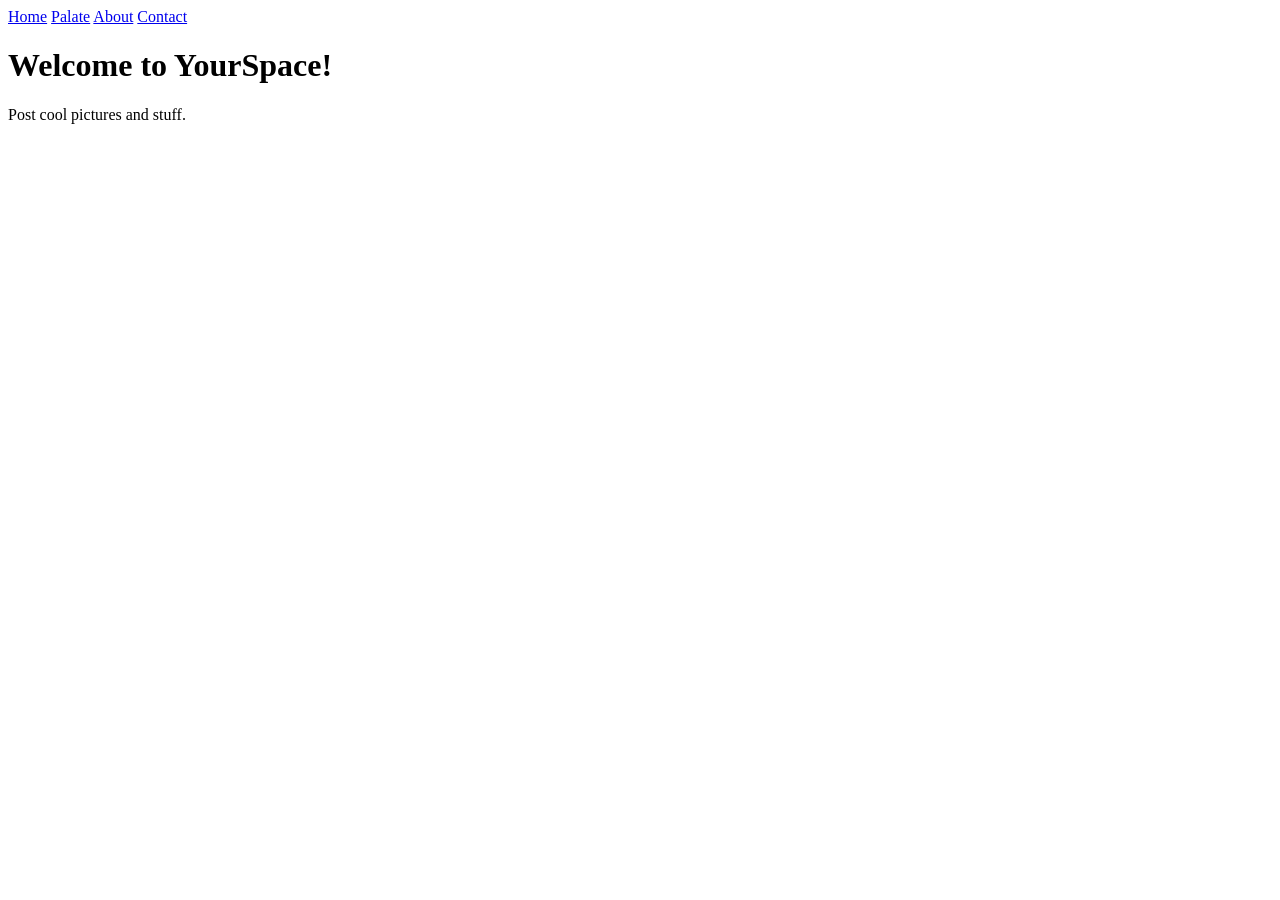
<file: about.html>
<!DOCTYPE html>
<html>
    <head>
        <title>About Us</title>
    </head>
    <body>
        <div id="links">
            <a href="index.html">Home</a>
            <a href="palate.html">Palate</a>
            <a href="about.html">About</a>
            <a href="contact.html">Contact</a>
        </div>
        <h1>Welcome to YourSpace!</h1>
        <p>Post cool pictures and stuff.</p>
    </body>
</html>
</file>
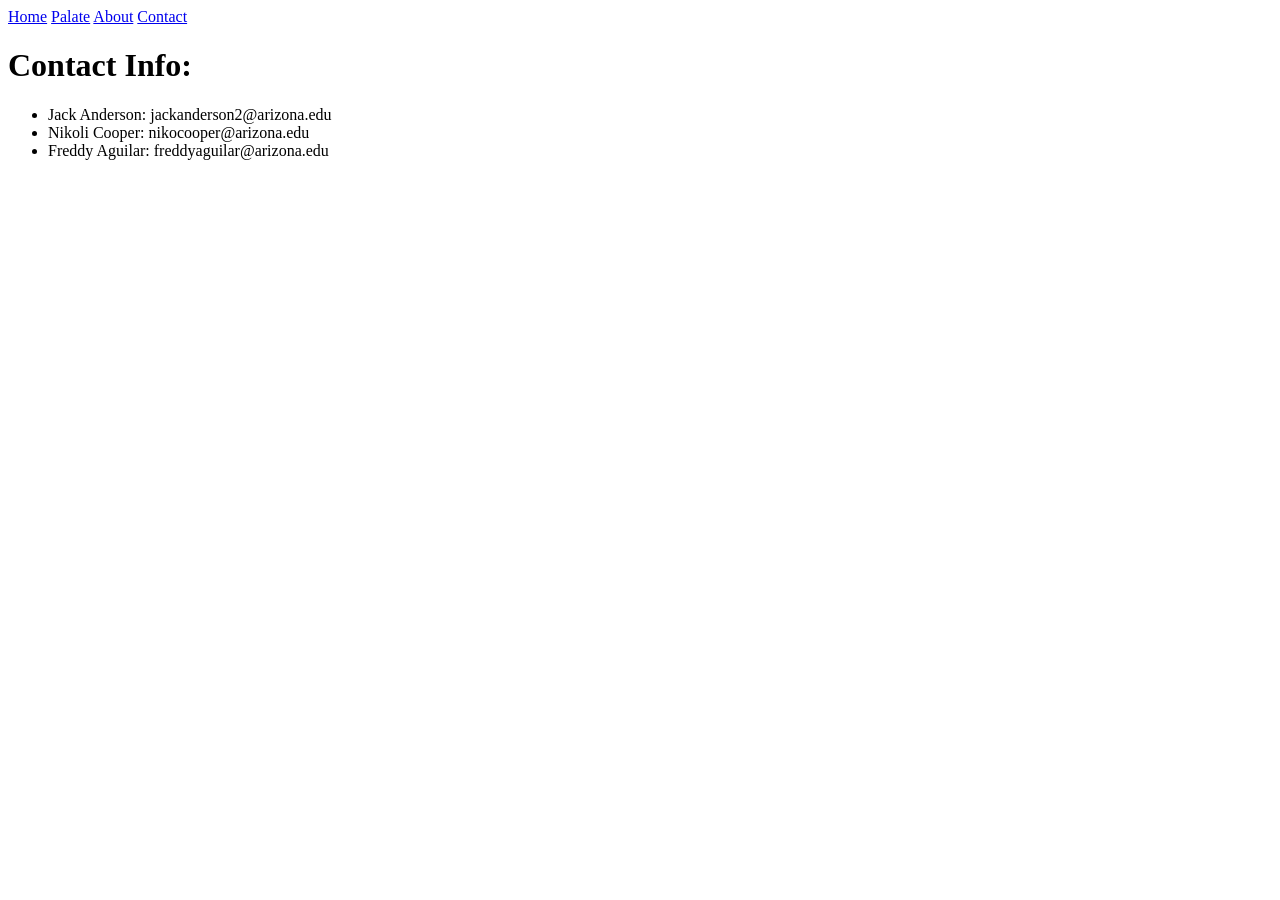
<file: contact.html>
<!DOCTYPE html>
<html>
    <head>
        <title>Contact</title>
    </head>
    <body>
        <div id="links">
            <a href="index.html">Home</a>
            <a href="palate.html">Palate</a>
            <a href="about.html">About</a>
            <a href="contact.html">Contact</a>
        </div>
        <h1>Contact Info:</h1>
        <ul>
            <li>Jack Anderson: jackanderson2@arizona.edu</li>
            <li>Nikoli Cooper: nikocooper@arizona.edu</li>
            <li>Freddy Aguilar: freddyaguilar@arizona.edu</li>
        </ul>
    </body>
</html>
</file>
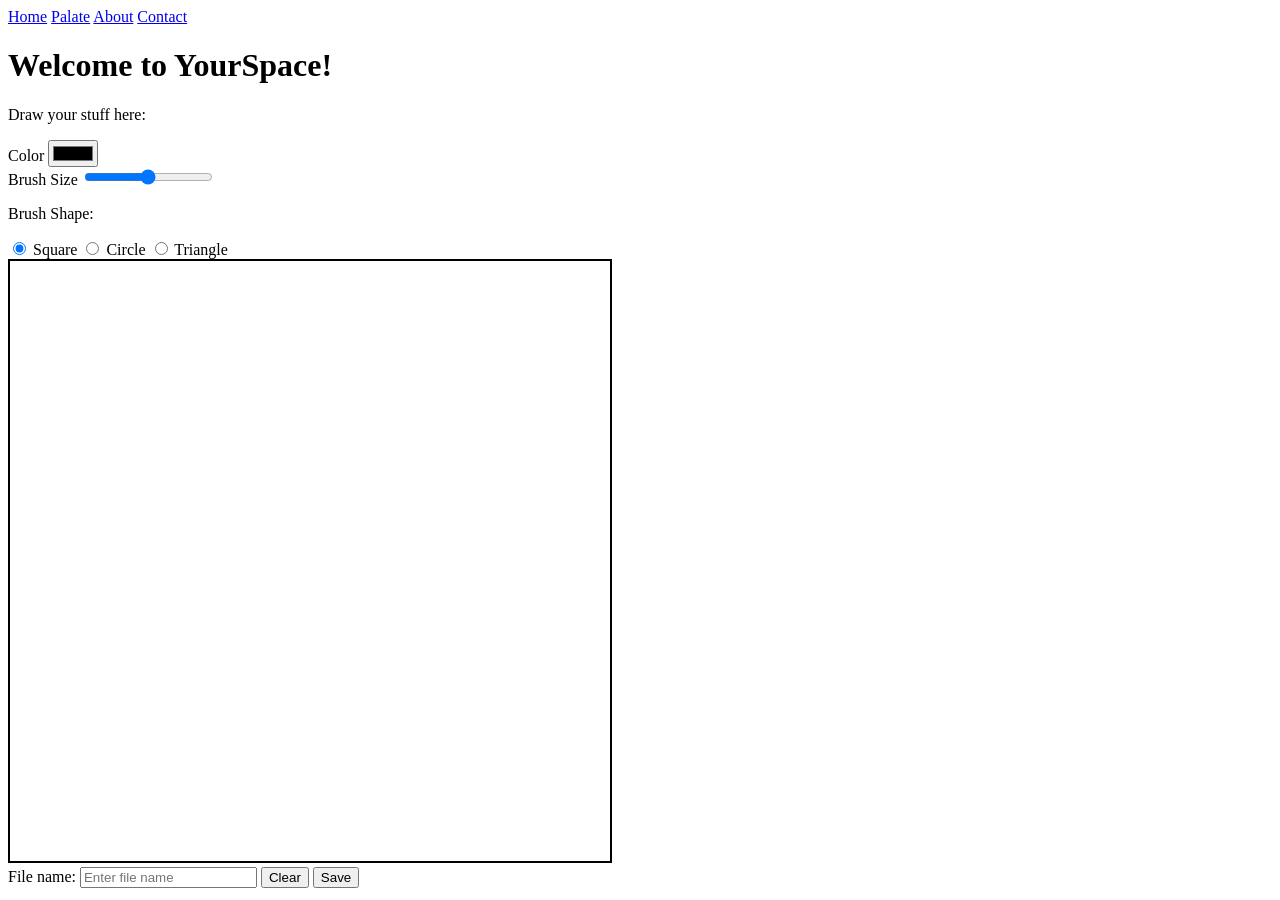
<file: palate.html>
<!DOCTYPE html>
<html>
    <head>
        <title>About Us</title>
    </head>
    <body>
        <div id="links">
            <a href="index.html">Home</a>
            <a href="palate.html">Palate</a>
            <a href="about.html">About</a>
            <a href="contact.html">Contact</a>
        </div>
        <h1>Welcome to YourSpace!</h1>
        <p>Draw your stuff here:</p>
        <label for="color">Color</label>
        <input type="color" id="color"><br>
        <label for="size">Brush Size</label>
        <input type="range" id="size"><br>
        <p>Brush Shape:</p>

        <input type="radio" id="square" name="shape" value="square" checked>
        <label for="square">Square</label>

        <input type="radio" id="circle" name="shape" value="circle">
        <label for="circle">Circle</label>

        <input type="radio" id="triangle" name="shape" value="triangle">
        <label for="triangle">Triangle</label><br>

        <canvas id="canv" width= "600" height= "600" style="border: 2px solid black;">

        </canvas><br>
        <label for="filename">File name:</label>
        <input type="text" id="filename" placeholder="Enter file name">
        <button type="button" onclick="clearC()">Clear</button>
        <button type="button" onclick="saveC()">Save</button>
    </body>
    <script>

        // saves the canvas to pics directory
        
        async function saveC() {
            const canvas = document.getElementById('canv');
            const filename = document.getElementById('filename').value.trim();

            if (!filename) {
                alert('Please enter a post name.');
                return;
            }

            try {
                const response = await fetch('/save', {
                    method: 'POST',
                    headers: {
                        'Content-Type': 'application/json'
                    },
                    body: JSON.stringify({
                        filename: filename,
                        image: canvas.toDataURL('image/png')
                    })
                });

                const result = await response.text();

                if (!response.ok) {
                    throw new Error(result);
                }

                alert(result);

            } catch (error) {
                console.error('Save error:', error);
                alert('Could not save post: ' + error.message);
            }
        }


        // clears the canvas
        function clearC() {
            const canvas = document.getElementById('canv');
            const ctx = canvas.getContext('2d');

            ctx.clearRect(0, 0, canvas.width, canvas.height);
        }

        // draws on the canvas
        function draw(event, canvas) {
            const rect = canvas.getBoundingClientRect();

            const x = event.clientX - rect.left;
            const y = event.clientY - rect.top;

            const color = document.getElementById('color').value;
            const size = document.getElementById('size').value;

            const shape = document.querySelector('input[name="shape"]:checked').value;

            const ctx = canvas.getContext('2d');

            ctx.fillStyle = color;

            if (shape === "square") {
                ctx.fillRect(x-size/2, y-size/2, size, size);
            }

            else if (shape === "circle") {
                ctx.beginPath();
                ctx.arc(x, y, size / 2, 0, 2 * Math.PI);
                ctx.fill();
            }

            else if (shape === "triangle") {
                ctx.beginPath();
                ctx.moveTo(x, y - size / 2);
                ctx.lineTo(x - size / 2, y + size / 2);
                ctx.lineTo(x + size / 2, y + size / 2);
                ctx.closePath();
                ctx.fill();
            }
        }

        const canvas = document.getElementById('canv');


        let drawing = false;

        canvas.addEventListener('mousedown', (event) => {
            drawing = true;
            draw(event, canvas);  // Draw immediately on click
        });

        canvas.addEventListener('mouseup', () => {
            drawing = false;
        });

        canvas.addEventListener('mouseleave', () => {
            drawing = false;
        });

        canvas.addEventListener('mousemove', (event) => {
            if (drawing) {
                draw(event, canvas);
            }
        });

    </script>
</html>
</file>
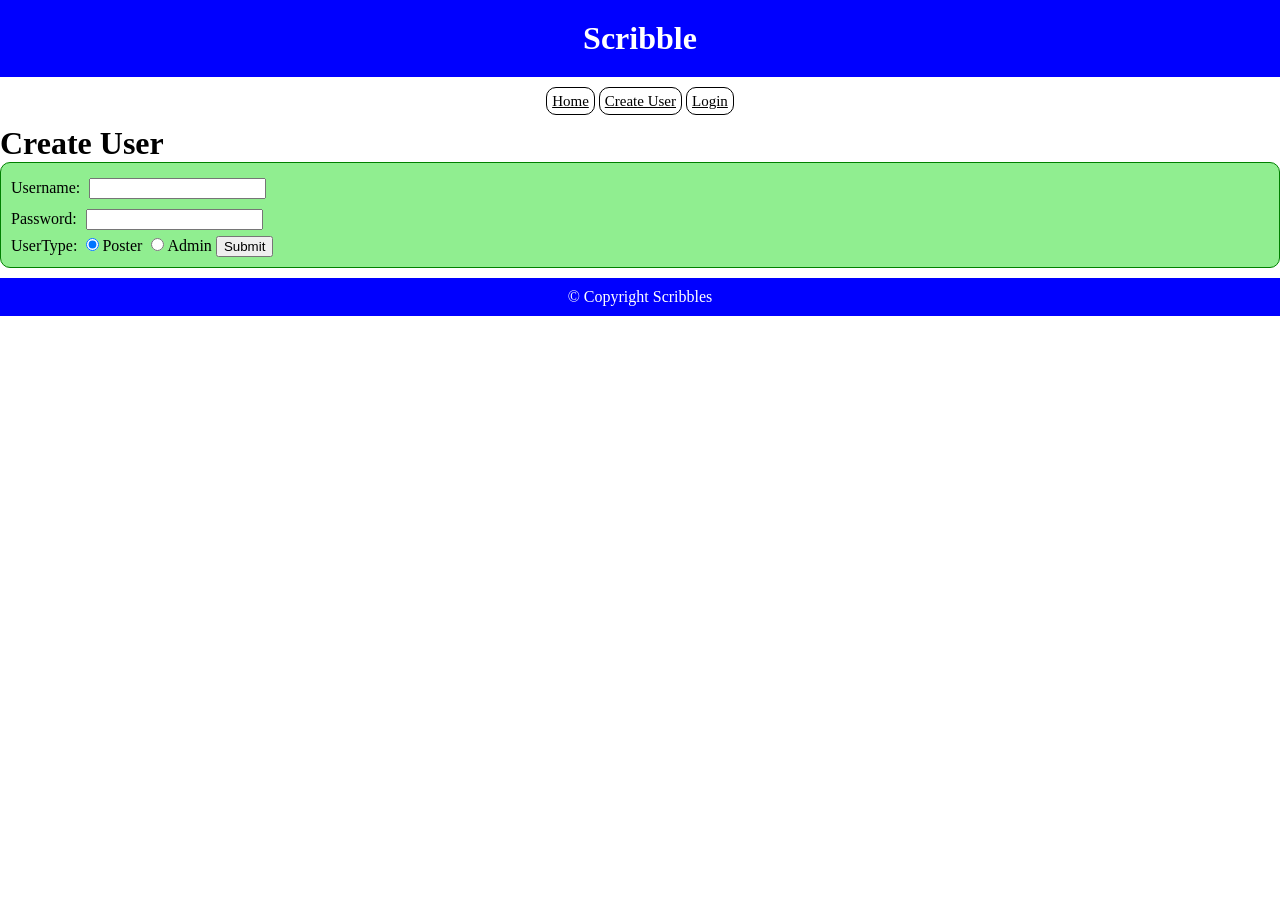
<file: 337 Project/htmls/create.html>
<!DOCTYPE html>
<html>
    <head>
        <link rel="stylesheet" href="style.css">
        <script src="project_source.js"></script>
    </head>
    <body>
        <header>
            <h1>Scribble</h1>
        </header>
        <nav>
            <a href="/home">Home</a>
            <a href="/create">Create User</a>
            <a href="/login">Login</a>
        </nav>
        <h1>Create User</h1>
        <div>  
            <form action="/create_user_action" method="POST">
                Username: <input type="text" name="username" style="margin:5px"><br>
                Password: <input type="password" name="password" style="margin:5px"><br>
                UserType: <input type="radio" name="usertype" value="poster" checked>Poster
                <input type="radio" name="usertype" value="admin">Admin
                <input type="submit">
            </form>
        </div>
        <footer>
            &copy; Copyright Scribbles
        </footer>
    </body>
</html>
</file>
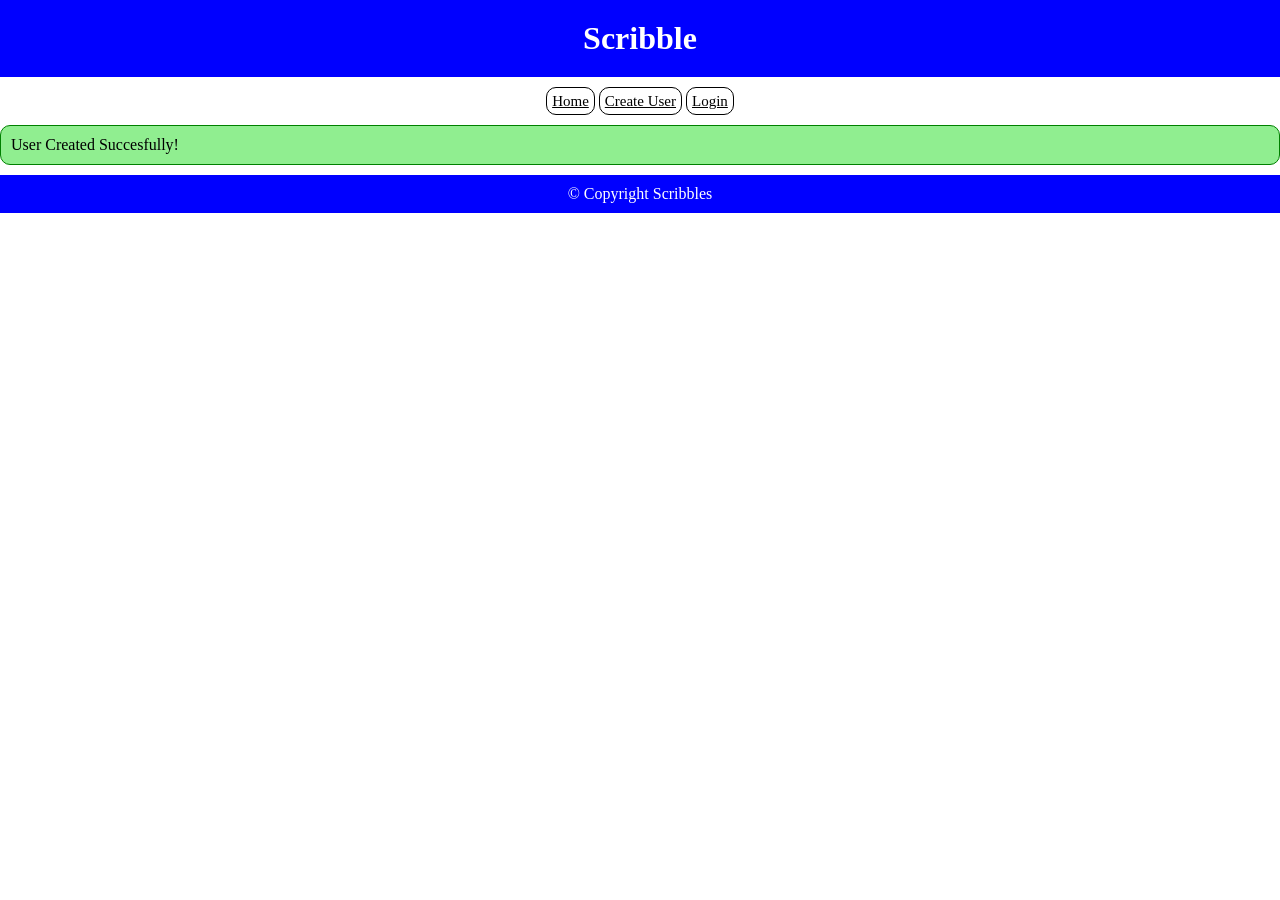
<file: 337 Project/htmls/creation_action.html>
<!DOCTYPE html>
<html>
    <head>
        <link rel="stylesheet" href="style.css">
        <script src="project_source.js"></script>
    </head>
    <body>
        <header>
            <h1>Scribble</h1>
        </header>
        <nav>
            <a href="/home">Home</a>
            <a href="/create">Create User</a>
            <a href="/login">Login</a>
        </nav>
        <div>User Created Succesfully!</div>
        <footer>
            &copy; Copyright Scribbles
        </footer>
    </body>
</html>
</file>
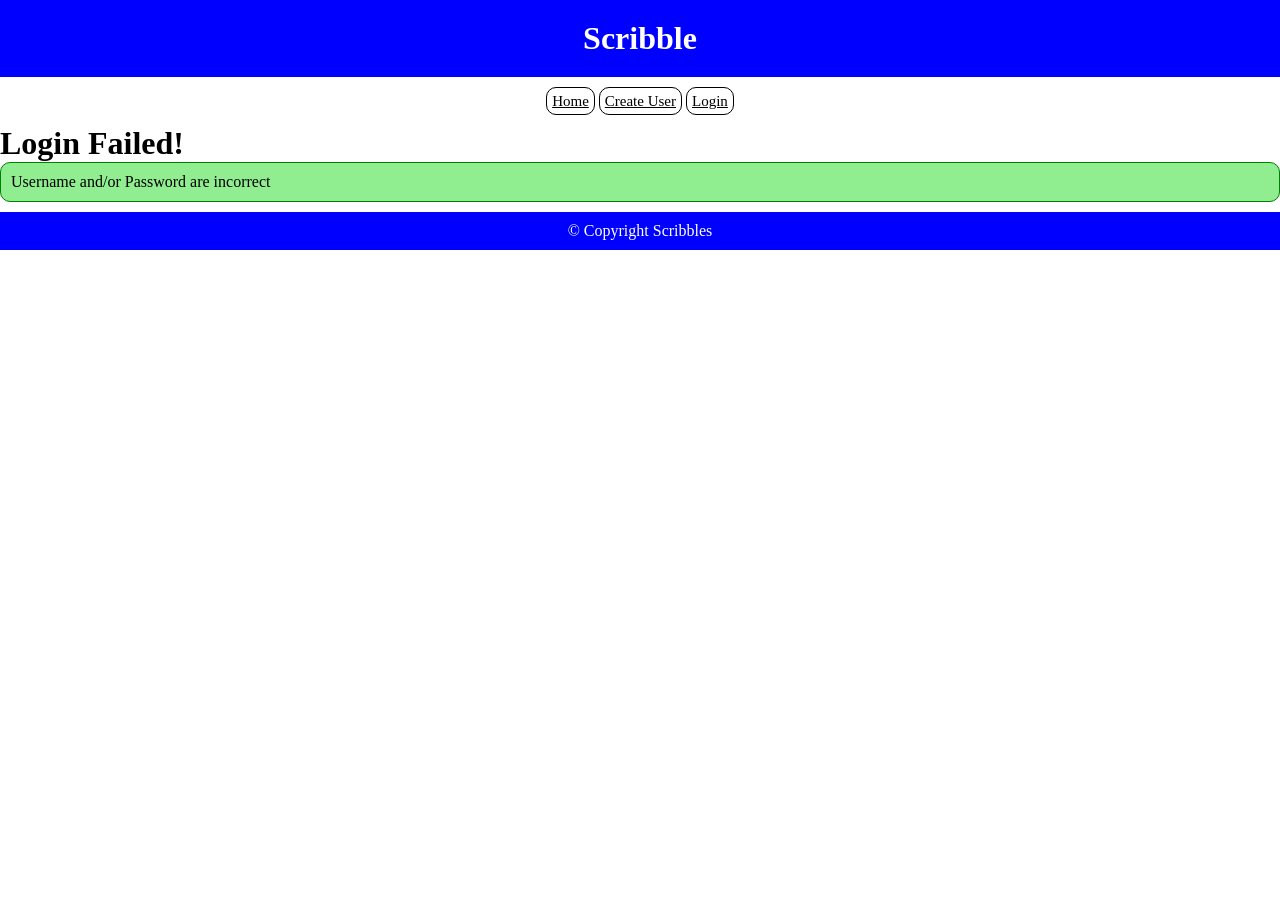
<file: 337 Project/htmls/failed_login_action.html>
<!DOCTYPE html>
<html>
    <head>
        <link rel="stylesheet" href="style.css">
        <script src="project_source.js"></script>
    </head>
    <body>
        <header>
            <h1>Scribble</h1>
        </header>
        <nav>
            <a href="/home">Home</a>
            <a href="/create">Create User</a>
            <a href="/login">Login</a>
        </nav>
        <h1>Login Failed!</h1>
        <div> Username and/or Password are incorrect</div>
        <footer>
            &copy; Copyright Scribbles
        </footer>
    </body>
</html>
</file>
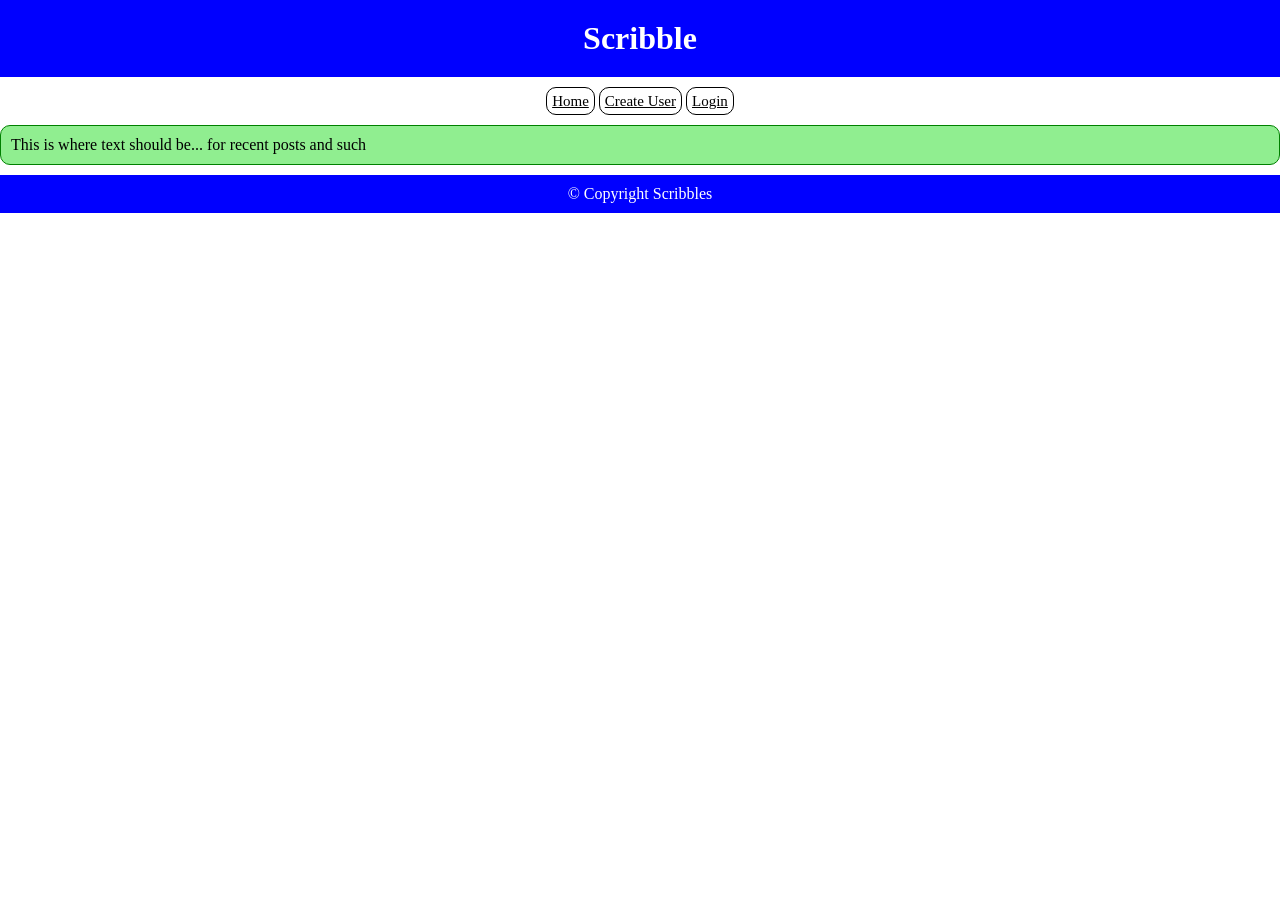
<file: 337 Project/htmls/home.html>
<!DOCTYPE html>
<html>
    <head>
        <link rel="stylesheet" href="style.css">
        <script src="project_source.js"></script>
    </head>
    <body>
        <header>
            <h1>Scribble</h1>
        </header>
        <nav>
            <a href="/home">Home</a>
            <a href="/create">Create User</a>
            <a href="/login">Login</a>
        </nav>
        <div> This is where text should be... for recent posts and such</div>
        <footer>
            &copy; Copyright Scribbles
        </footer>
    </body>
</html>
</file>
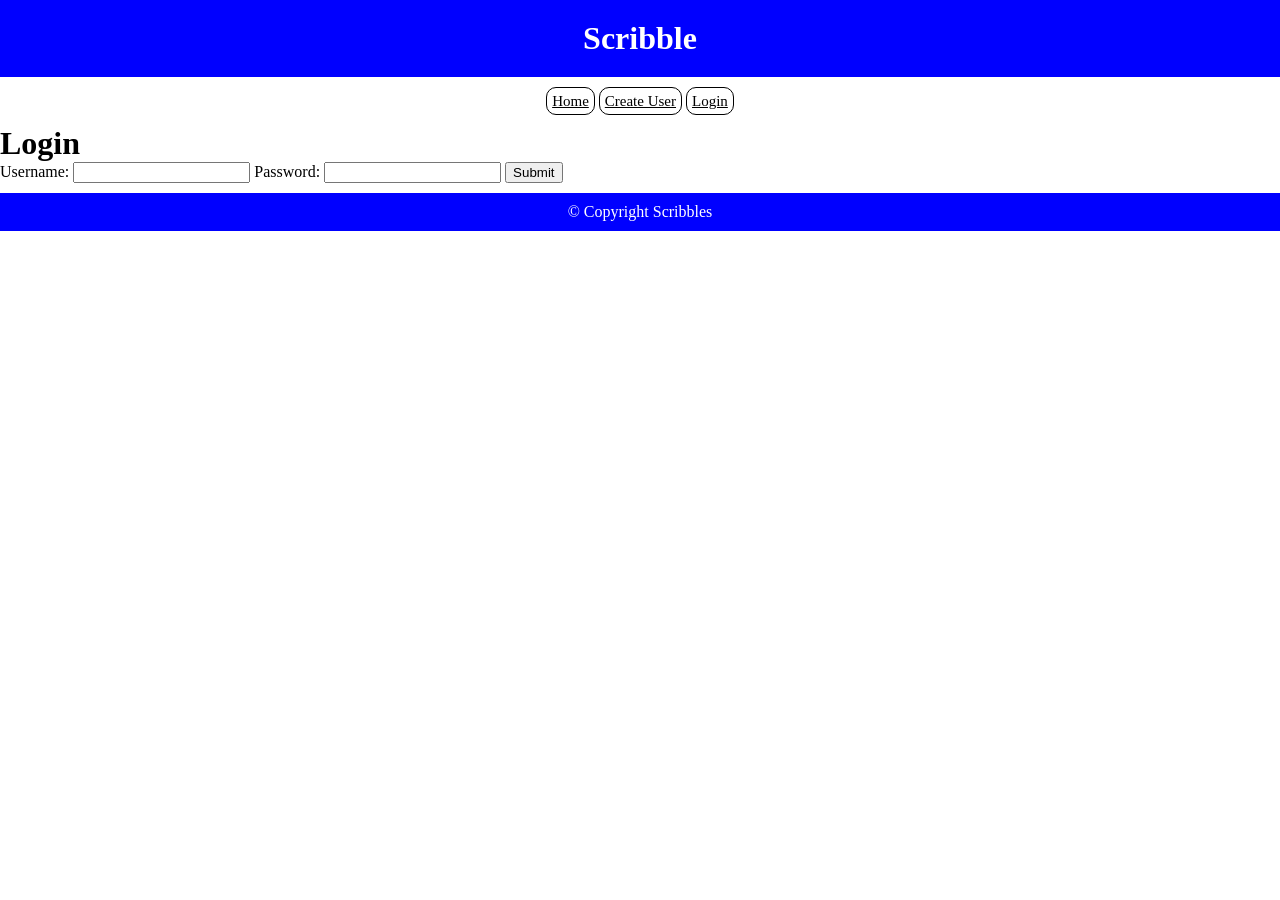
<file: 337 Project/htmls/login.html>
<!DOCTYPE html>
<html>
    <head>
        <link rel="stylesheet" href="style.css">
        <script src="project_source.js"></script>
    </head>
    <body>
        <header>
            <h1>Scribble</h1>
        </header>
        <nav>
            <a href="/home">Home</a>
            <a href="/create">Create User</a>
            <a href="/login">Login</a>
        </nav>
        <h1>Login</h1>
        <form action="/lgn_action" method="POST">
            Username: <input type="text" name="username" id="username">
            Password: <input type="password" name="password">
            <input type="submit" onclick="storingUsers()">
        </form>
        <footer>
            &copy; Copyright Scribbles
        </footer>
    </body>
</html>
</file>
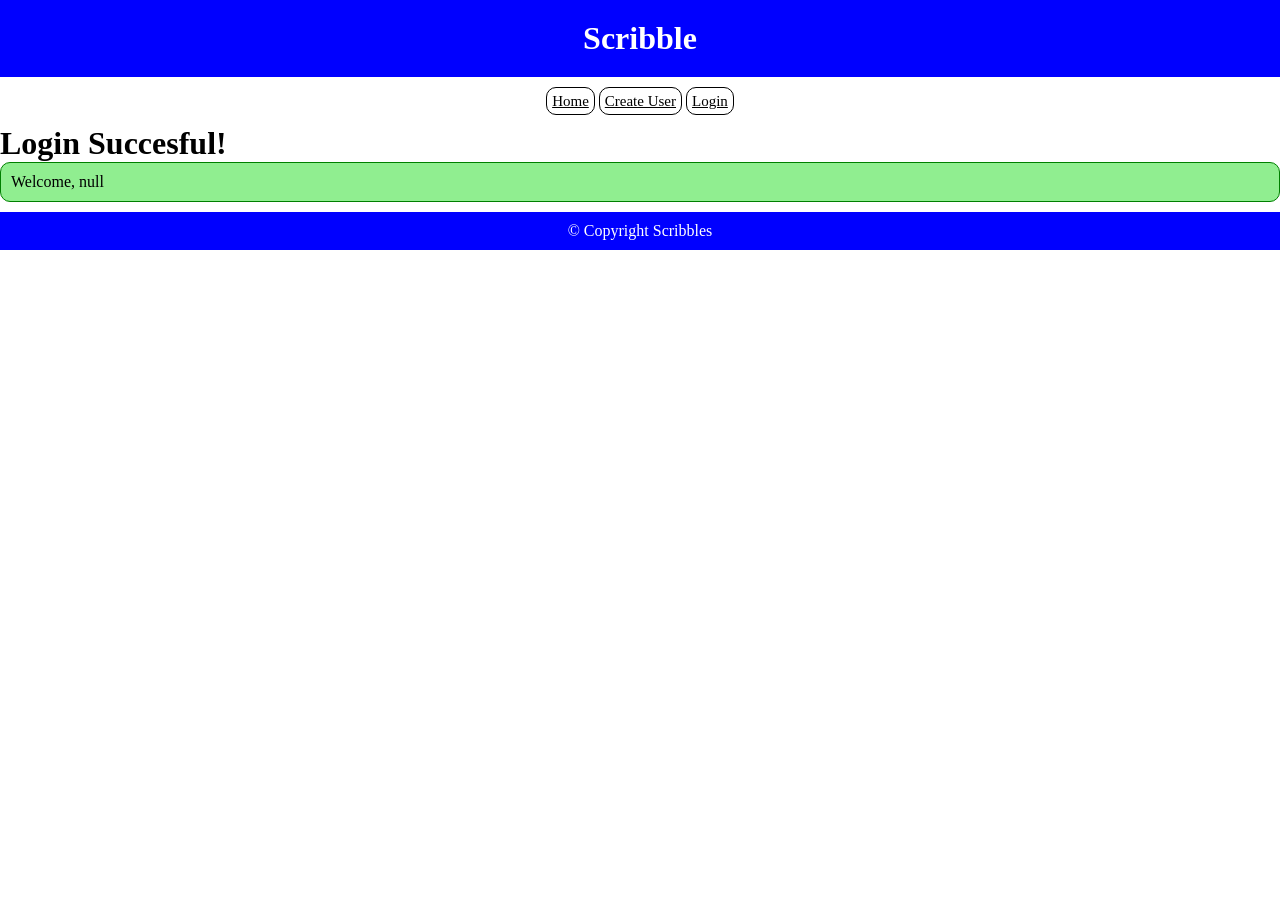
<file: 337 Project/htmls/login_action.html>
<!DOCTYPE html>
<html>
    <head>
        <link rel="stylesheet" href="style.css">
        <script src="project_source.js"></script>
    </head>
    <body onload="getUsers()">
        <header>
            <h1>Scribble</h1>
        </header>
        <nav>
            <a href="/home">Home</a>
            <a href="/create">Create User</a>
            <a href="/login">Login</a>
        </nav>
        <h1>Login Succesful!</h1>
        <div id="result"></div>
        <footer>
            &copy; Copyright Scribbles
        </footer>
    </body>
</html>
</file>
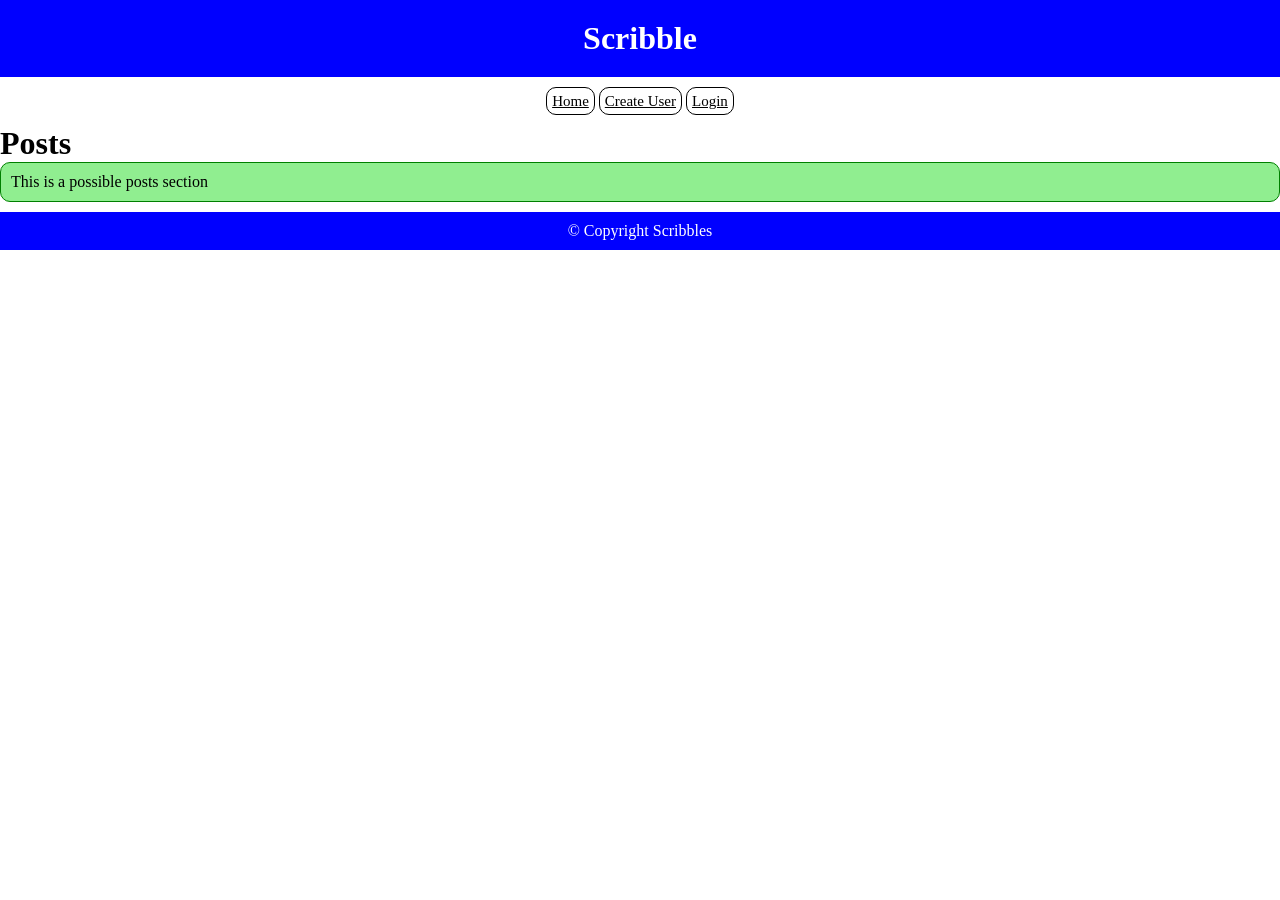
<file: 337 Project/htmls/posts.html>
<!DOCTYPE html>
<html>
    <head>
        <link rel="stylesheet" href="style.css">
        <script src="project_source.js"></script>
    </head>
    <body>
        <header>
            <h1>Scribble</h1>
        </header>
        <nav>
            <a href="/home">Home</a>
            <a href="/create">Create User</a>
            <a href="/login">Login</a>
        </nav>
        <h1>Posts</h1>
        <div> This is a possible posts section</div>
        <footer>
            &copy; Copyright Scribbles
        </footer>
    </body>
</html>
</file>
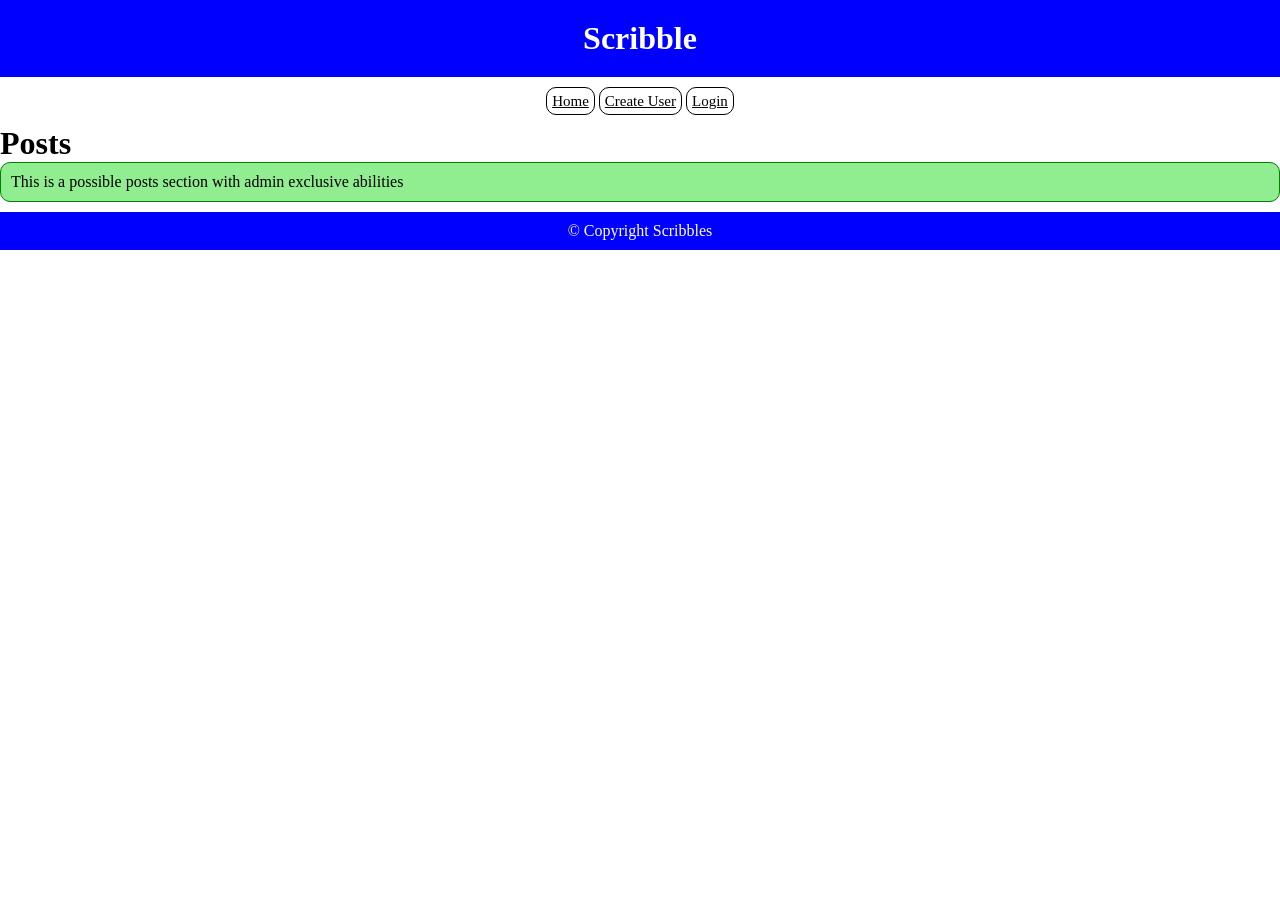
<file: 337 Project/htmls/posts_admin.html>
<!DOCTYPE html>
<html>
    <head>
        <link rel="stylesheet" href="style.css">
        <script src="project_source.js"></script>
    </head>
    <body>
        <header>
            <h1>Scribble</h1>
        </header>
        <nav>
            <a href="/home">Home</a>
            <a href="/create">Create User</a>
            <a href="/login">Login</a>
        </nav>
        <h1>Posts</h1>
        <div> This is a possible posts section with admin exclusive abilities</div>
        <footer>
            &copy; Copyright Scribbles
        </footer>
    </body>
</html>
</file>
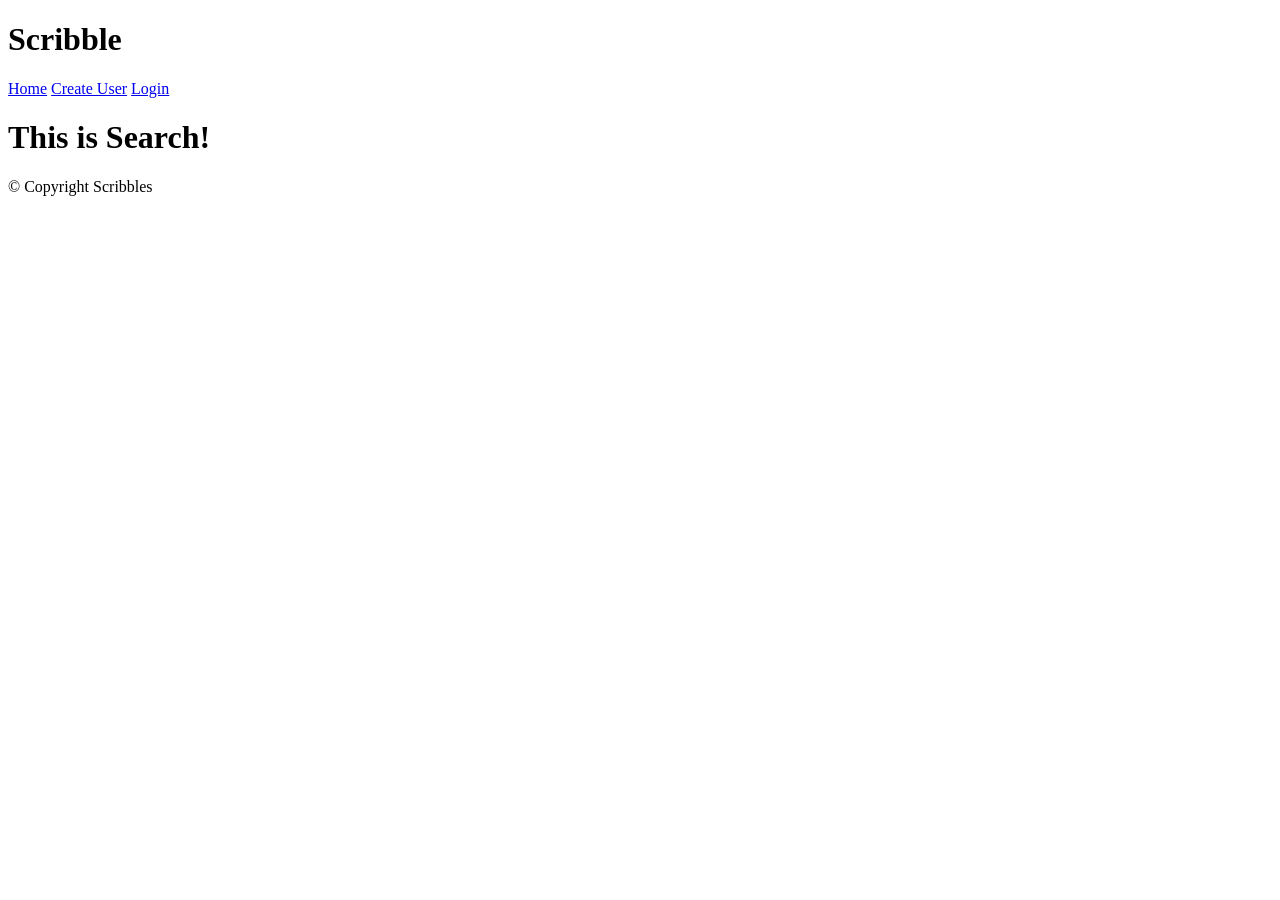
<file: 337 Project/htmls/search.html>
<!DOCTYPE html>
<html>
    <body>
        <header>
            <h1>Scribble</h1>
        </header>
        <nav>
            <a href="/home">Home</a>
            <a href="/create">Create User</a>
            <a href="/login">Login</a>
        </nav>
        <h1>This is Search!</h1>
        <footer>
            &copy; Copyright Scribbles
        </footer>
    </body>
</html>
</file>
<file: 337 Project/htmls/style.css>
header{
    text-align: center;
    background-color: blue;
    color: white;
    padding: 20px
}
h1{
    margin:0
}
body{
    margin: 0
}
nav{
    text-align: center;
    padding: 15px
}
a{
    background-color: white;
    color: black;
    font-size: 15px;
    border: 1px solid black;
    border-radius: 10px;
    padding: 5px
}
div{
    background-color:lightgreen;
    color: black;
    border: 1px solid green;
    border-radius: 10px;
    padding: 10px
}
footer{
    text-align: center;
    background-color: blue;
    color: white;
    padding-top: 10px;
    padding-bottom: 10px;
    margin-top: 10px
}
</file>
